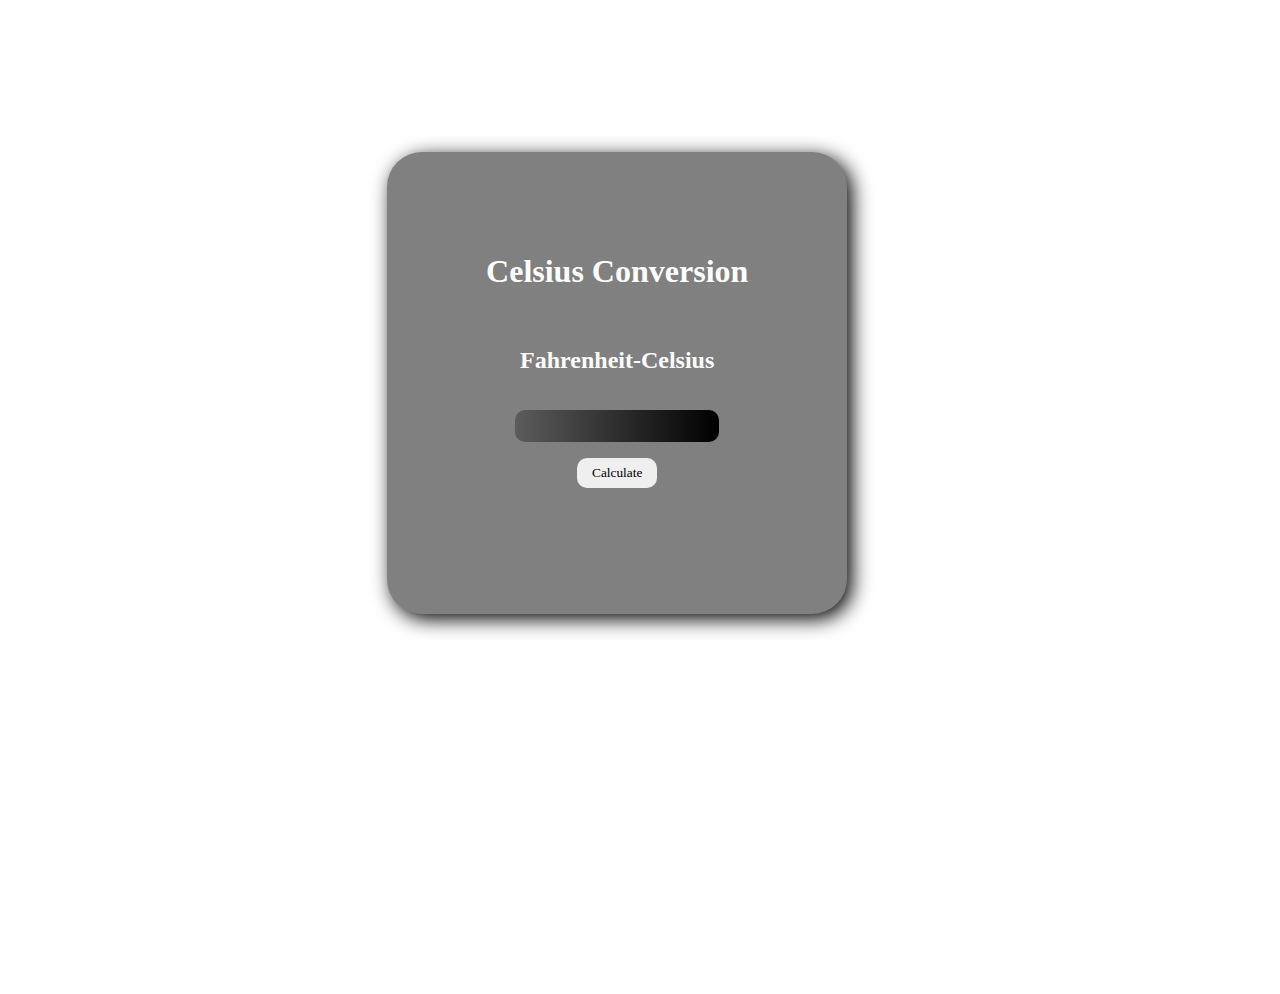
<file: index.html>
<!DOCTYPE html>
<html lang="en">
<head>
    <meta charset="UTF-8">
    <meta name="viewport" content="width=\, initial-scale=1.0">
    <title>Fahrenheit-Celsius</title>
    <link rel="stylesheet" href="f-c/css.css">
</head>
<body>
    <div class="out">
        <div class="calculator">
            <h1>Celsius Conversion</h1>
            <h2>Fahrenheit-Celsius</h2>
            <input type="number" id="input">
            <button onclick="convertCelsiusToFahrenheit()">Calculate</button>
            <div id="output"></div>
        </div>
    </div>
<script src="f-c/js.js"></script>
</body>
</html>
</file>
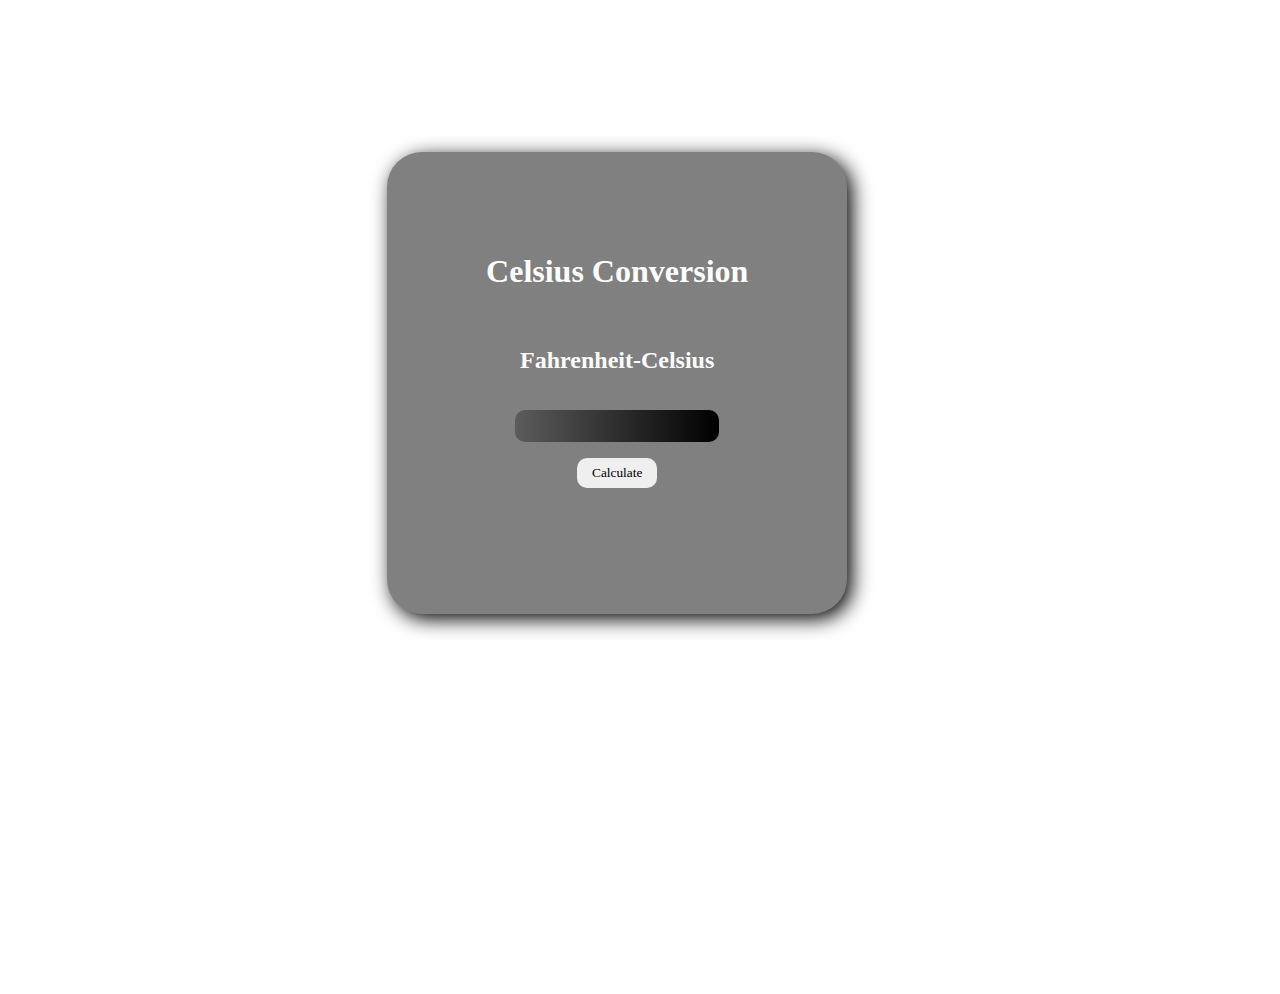
<file: html.html>
<!DOCTYPE html>
<html lang="en">
<head>
    <meta charset="UTF-8">
    <meta name="viewport" content="width=\, initial-scale=1.0">
    <title>Document</title>
    <link rel="stylesheet" href="f-c/css.css">
</head>
<body>
    <div class="out">
        <div class="calculator">
            <h1>Celsius Conversion</h1>
            <h2>Fahrenheit-Celsius</h2>
            <input type="number" id="input">
            <button onclick="convertCelsiusToFahrenheit()">Calculate</button>
            <div id="output"></div>
        </div>
    </div>
<script src="f-c/js.js"></script>
</body>
</html>
</file>
<file: f-c/css.css>
*{
    color: white;
}
#input{
    width: 200px;
    height: 30px;
    border: none;
    border-radius: 10px;
    background-image: linear-gradient(-90deg,black,rgb(93, 92, 92));
    color: white;
}
#input::-webkit-outer-spin-button,
#input::-webkit-inner-spin-button {
  -webkit-appearance: none;
  margin: 0;
}
.calculator{
    border-radius: 35px;
    box-shadow: 5px 5px 20px black;
    background-color: gray;
    width: 300px;
    align-items: center;
    justify-content: center;
    text-align: center;
    padding: 5em;
   display: flex;
   flex-direction: column;
   gap: 1em;
}
h1,h2{
    font-family: cursive;
}
#output{
    width: 100px;
    height: 30px;
    border: none;
    color: white;
    text-align: center;
}

body{
    justify-content: center;
    position: relative;
    align-items: center;
}
input{
    font-family: cursive;
    font-weight: bolder;
    font-size: 20px;
    text-align: center;
}
.out{
    align-items: center;
    margin: 30%;
    margin-top: 12%;
}
button{
    width: 80px;
    height: 30px;
    border-radius: 10px;
    border: none;
    font-family: cursive;
    transition: box-shadow 500ms;
    color: black;
}
button:hover{
    box-shadow: 3px 3px 5px white;
}
</file>
